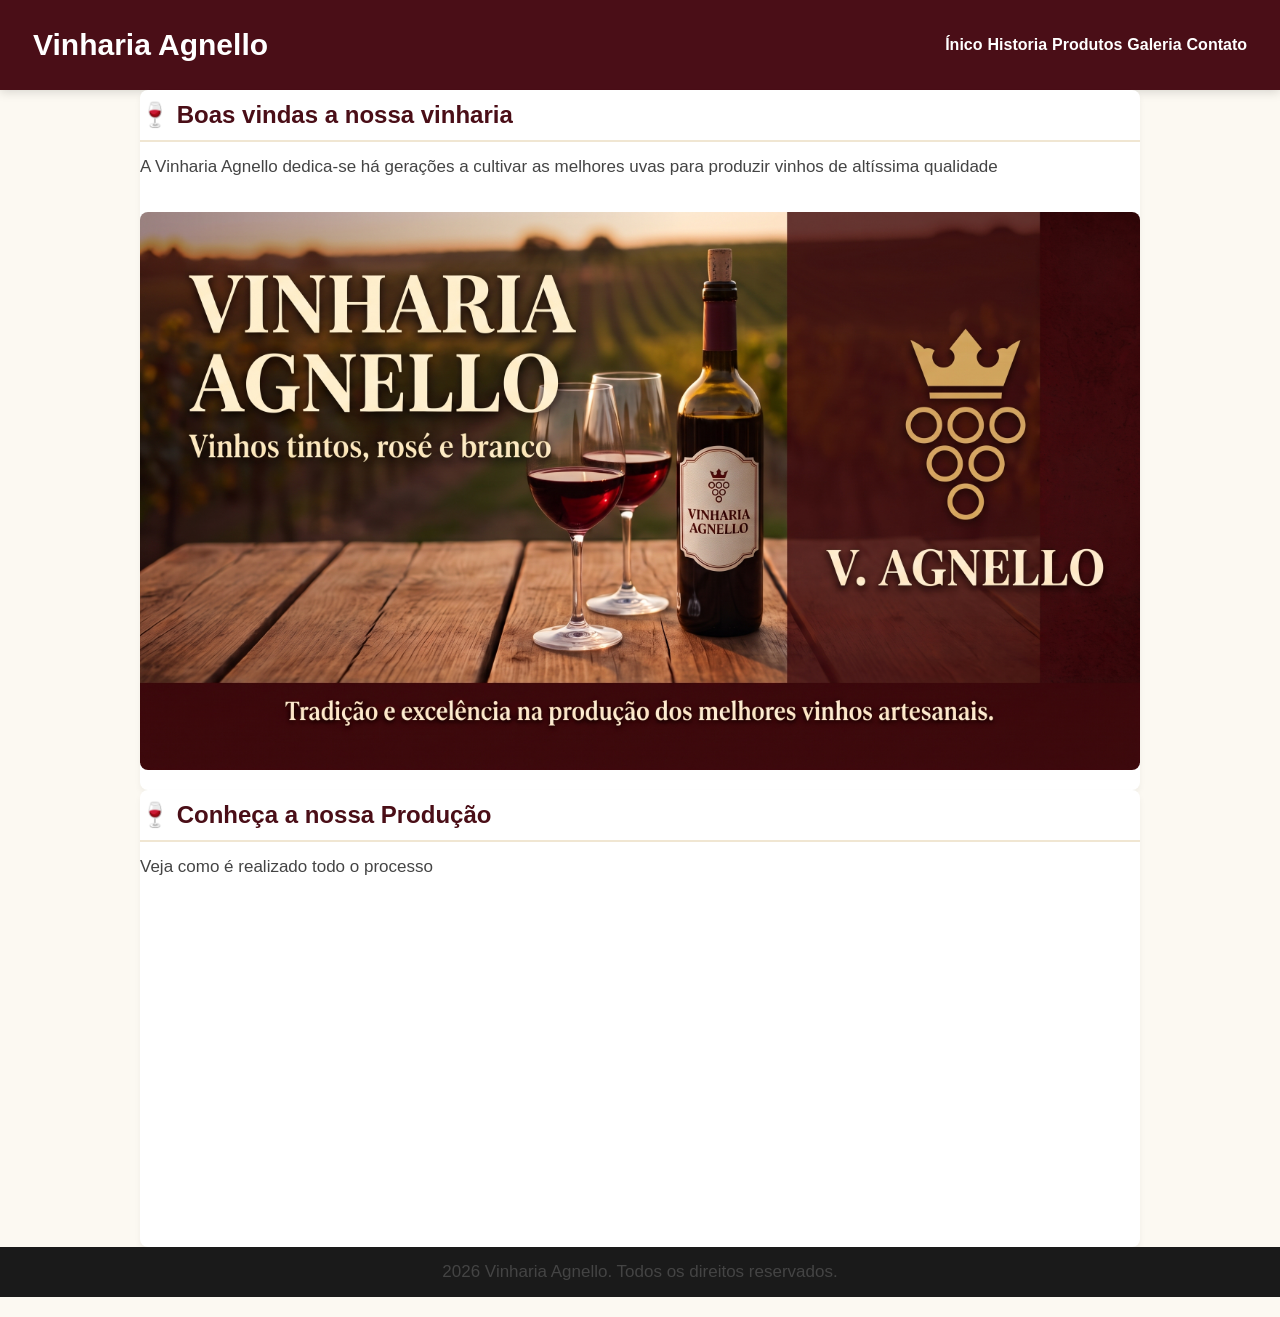
<file: index.html>
<!DOCTYPE html>
<html lang="pt-br">
<head>
  <meta charset="UTF-8">
  <meta name="viewport" content="width=device-width, initial-scale=1.0">
  <title>Inicio | Vinharia agnello</title>
  <meta name="description" content="Conheça um pouco da Vinharia Agnello">
  <meta name="keywords" content="vinhos, vinícolas, serra gaucha, tinto, branco, rose, comprar vinho">
  <link rel="stylesheet" href="src/css/style.css">

</head>
<body>
    <header>
      <h1>Vinharia Agnello</h1>
      <nav>
        <ul>

          <li><a href="index.html"> Ínico</a></li>
          <li><a href="src/pages/historia.html"> Historia</a></li>
          <li><a href="src/pages/produtos.html"> Produtos</a></li>
          <li><a href="src/pages/galeria.html"> Galeria</a></li>
          <li><a href="src/pages/contato.html"> Contato</a></li>
          
        </ul>
      </nav>
    </header>
     
    <main>
      <Section id="Boas-vindas">
        <h2>Boas vindas a nossa vinharia</h2>
        <p>A Vinharia Agnello dedica-se há gerações a cultivar as melhores
        uvas para produzir vinhos de altíssima qualidade</p>
        <div class="img-container">
            <img src="src/assets/imgs/Banner Vinharia Agnello.jpeg" alt="Banner vinharia">
        </div>
      </Section>

      <section id="Video-produção">
        <h2>Conheça a nossa Produção</h2>
        <p>Veja como é realizado todo o processo</p>
        <div>
          <iframe width="560" height="315" src="https://www.youtube.com/embed/fmUTNYFPigg?si=cHG0SP5LcoWFi9cZ" title="YouTube video player" frameborder="0" allow="accelerometer; autoplay; clipboard-write; encrypted-media; gyroscope; picture-in-picture; web-share" referrerpolicy="strict-origin-when-cross-origin" allowfullscreen></iframe>
        </div>
      </section>
    </main>

    <footer>
      <p>2026 Vinharia Agnello. Todos os direitos reservados.</p>
    </footer>
  
</body>
</html>
</file>
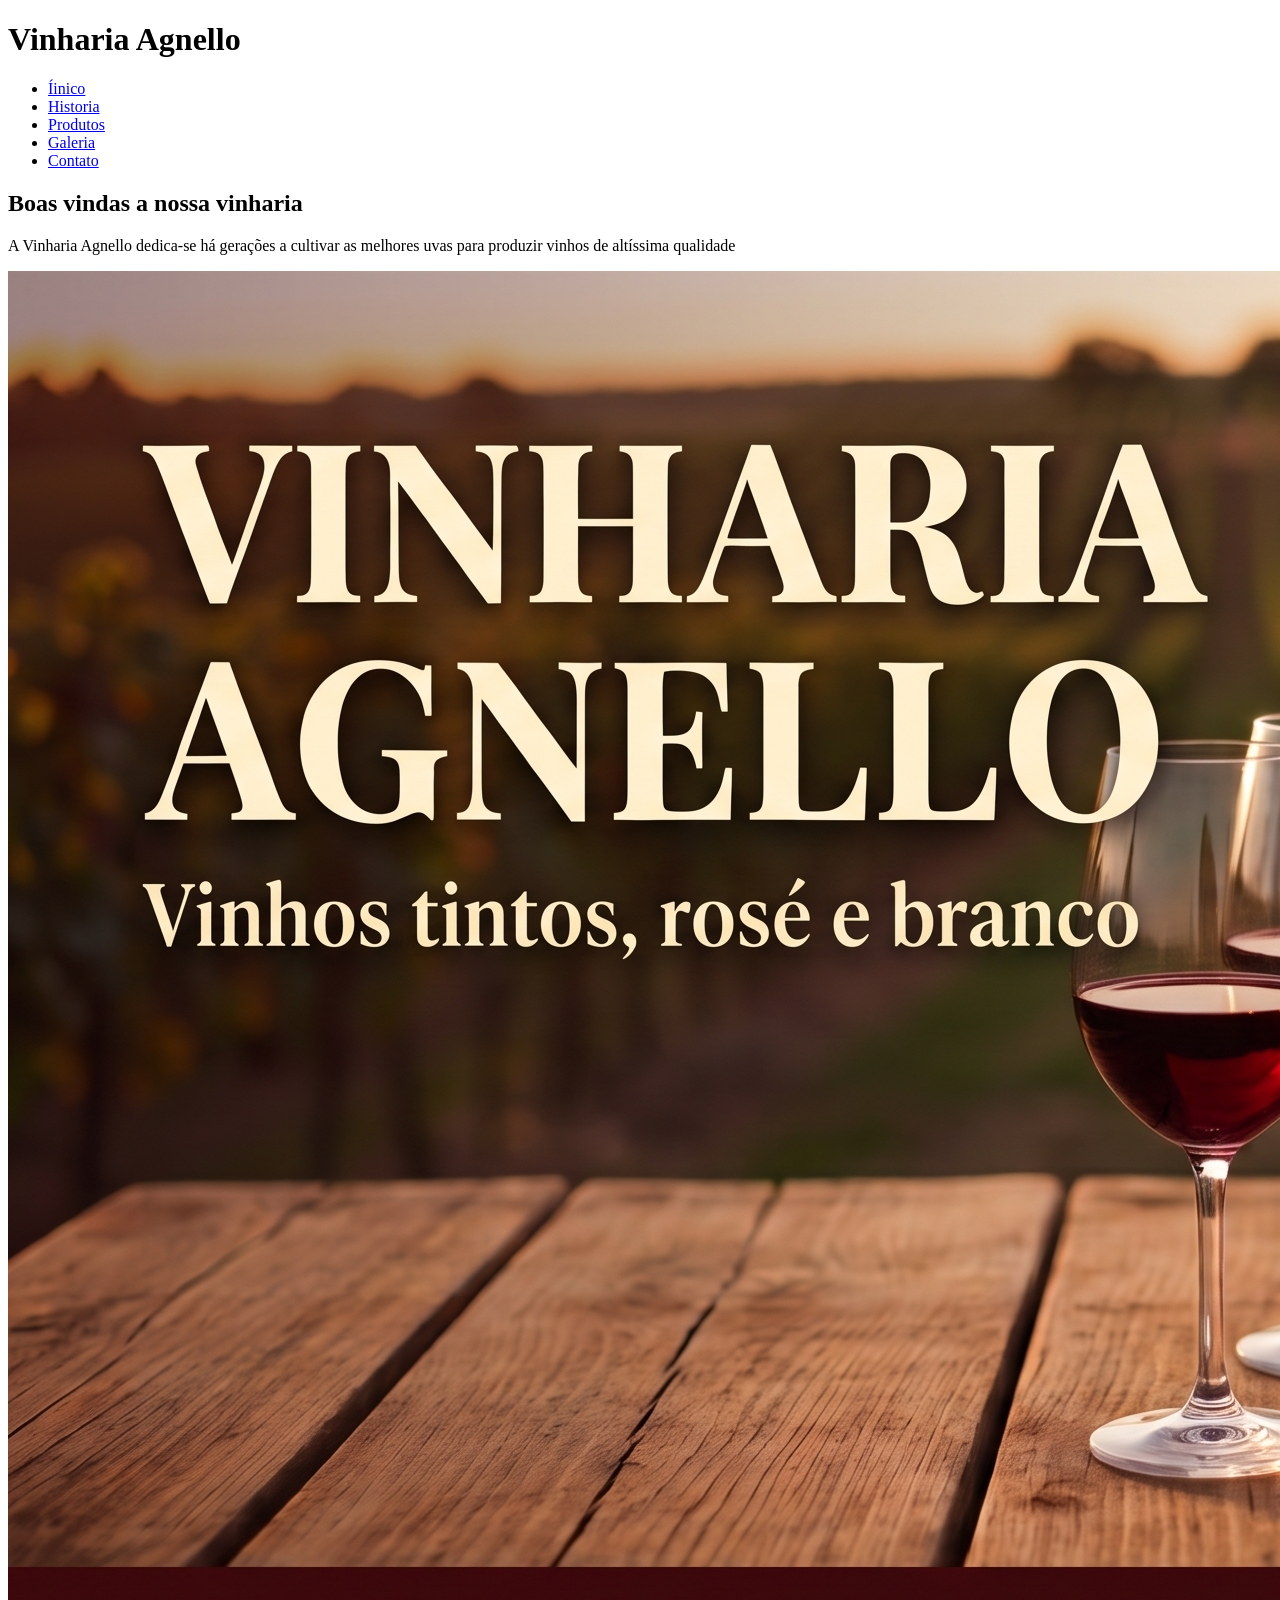
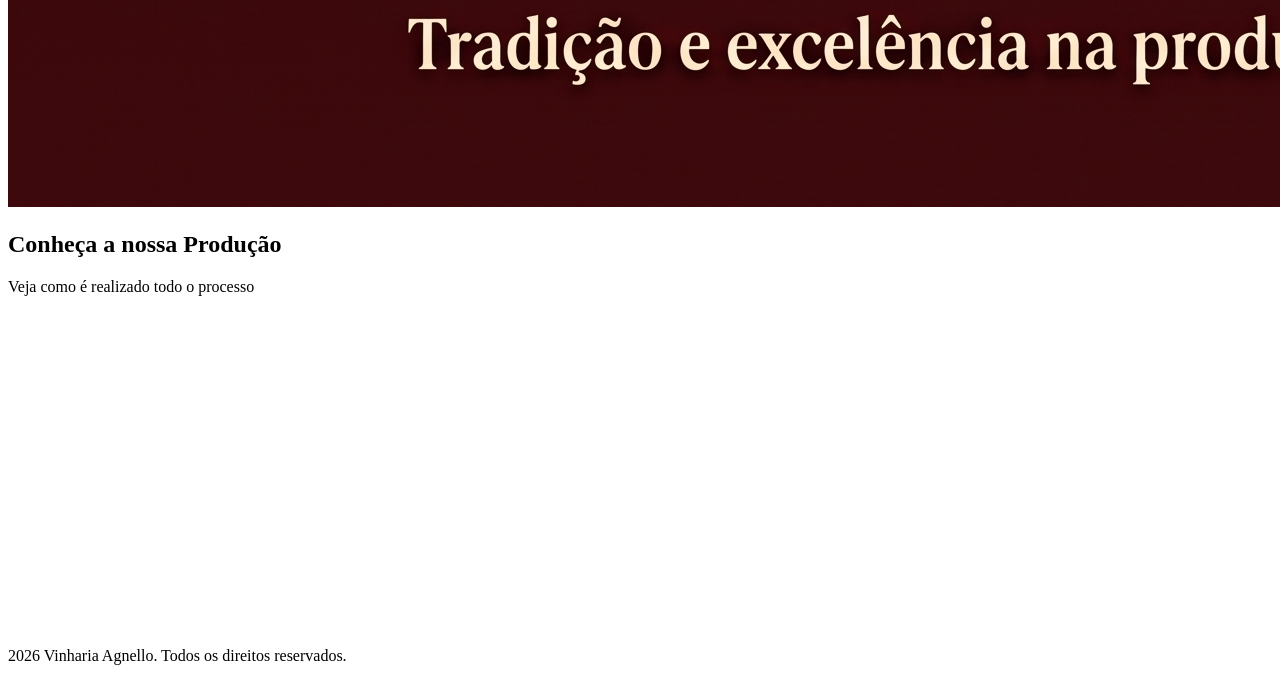
<file: vinharia-agnello/index.html>
<!DOCTYPE html>
<html lang="pt-br">
<head>
  <meta charset="UTF-8">
  <meta name="viewport" content="width=device-width, initial-scale=1.0">
  <title>Inicio | Vinharia agnello</title>
  <meta name="description" content="Conheça um pouco da Vinharia Agnello">
  <meta name="keywords" content="vinhos, vinícolas, serra gaucha, tinto, branco, rose, comprar vinho">

</head>
<body>
    <header>
      <h1>Vinharia Agnello</h1>
      <nav>
        <ul>

          <li><a href="index.html"> Íinico</a></li>
          <li><a href="src/pages/historia.html"> Historia</a></li>
          <li><a href="src/pages/produtos.html"> Produtos</a></li>
          <li><a href="src/pages/galeria.html"> Galeria</a></li>
          <li><a href="src/pages/contato.html"> Contato</a></li>
          
        </ul>
      </nav>
    </header>
     
    <main>
      <Section id="Boas-vindas">
        <h2>Boas vindas a nossa vinharia</h2>
        <p>A Vinharia Agnello dedica-se há gerações a cultivar as melhores
        uvas para produzir vinhos de altíssima qualidade</p>
        <div class="img-container">
            <img src="src/assets/imgs/Banner Vinharia Agnello.jpeg" alt="Banner vinharia">
        </div>
      </Section>

      <section id="Video-produção">
        <h2>Conheça a nossa Produção</h2>
        <p>Veja como é realizado todo o processo</p>
        <div>
          <iframe width="560" height="315" src="https://www.youtube.com/embed/fmUTNYFPigg?si=cHG0SP5LcoWFi9cZ" title="YouTube video player" frameborder="0" allow="accelerometer; autoplay; clipboard-write; encrypted-media; gyroscope; picture-in-picture; web-share" referrerpolicy="strict-origin-when-cross-origin" allowfullscreen></iframe>
        </div>
      </section>
    </main>

    <footer>
      <p>2026 Vinharia Agnello. Todos os direitos reservados.</p>
    </footer>
  
</body>
</html>
</file>
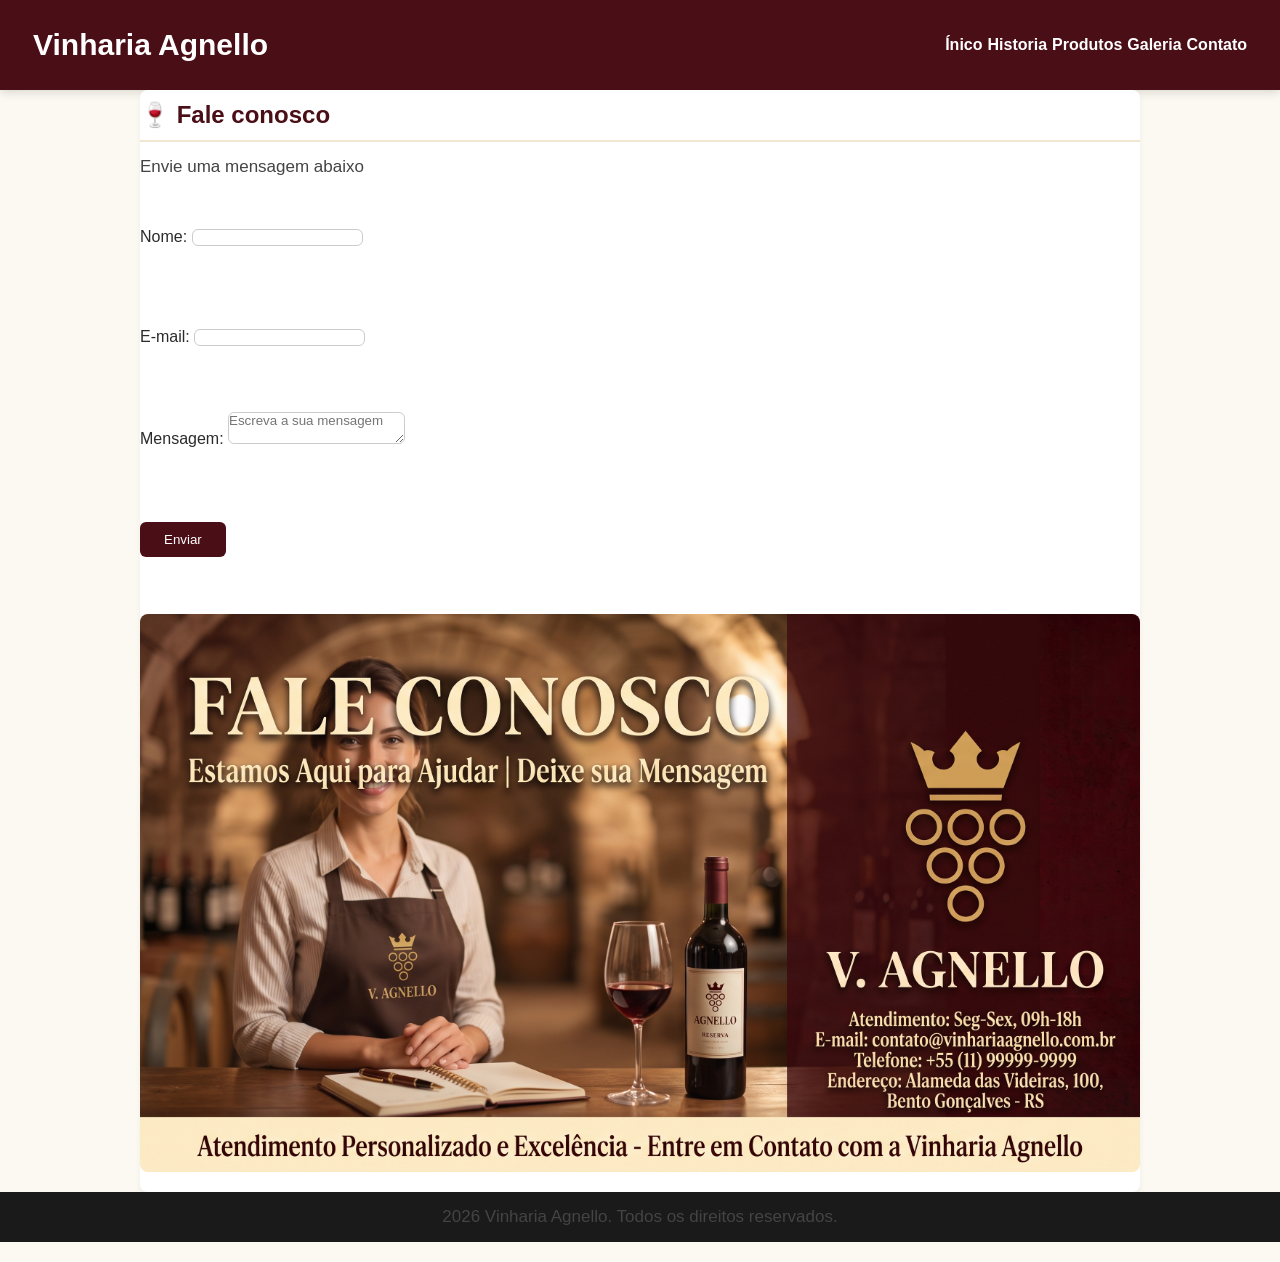
<file: src/pages/contato.html>
<!DOCTYPE html>
<html lang="pt-br">
<head>
  <meta charset="UTF-8">
  <meta name="viewport" content="width=device-width, initial-scale=1.0">
  <title>Contato | Vinharia agnello</title>
  <meta name="description" content="Conheça a historia da Vinharia Agnello">
  <meta name="keywords" content="vinhos, vinícolas, serra gaucha, tinto, branco, rose, comprar vinho, contato">
  <link rel="stylesheet" href="../css/style.css">

</head>
<body>
    <header>
      <h1>Vinharia Agnello</h1>
      <nav>
        <ul>

          <li><a href="../../index.html"> Ínico</a></li>
          <li><a href="historia.html"> Historia</a></li>
          <li><a href="produtos.html"> Produtos</a></li>
          <li><a href="galeria.html"> Galeria</a></li>
          <li><a href="contato.html"> Contato</a></li>
          
        </ul>
      </nav>
    </header>
     
    <main>
      <section>
        <h2>Fale conosco</h2>
        <p>Envie uma mensagem abaixo</p>

        <label>
            Nome:
            <input type="text">
        </label>

        <br><br>

        <label>
            E-mail:
            <input type="email">
        </label>
        
        <br><br>

        <label>
        Mensagem:
            <textarea placeholder="Escreva a sua mensagem"></textarea>
        </label>
        
        <br><br>

        <button type="button">Enviar</button>

        <br><br>

        <div class="img-container">
            <img src="../assets/imgs/fale conosco.jpeg" alt="Fale conosco">
        </div>
      </section>
    </main>

    <footer>
      <p>2026 Vinharia Agnello. Todos os direitos reservados.</p>
    </footer>
  
</body>
</html>
</file>
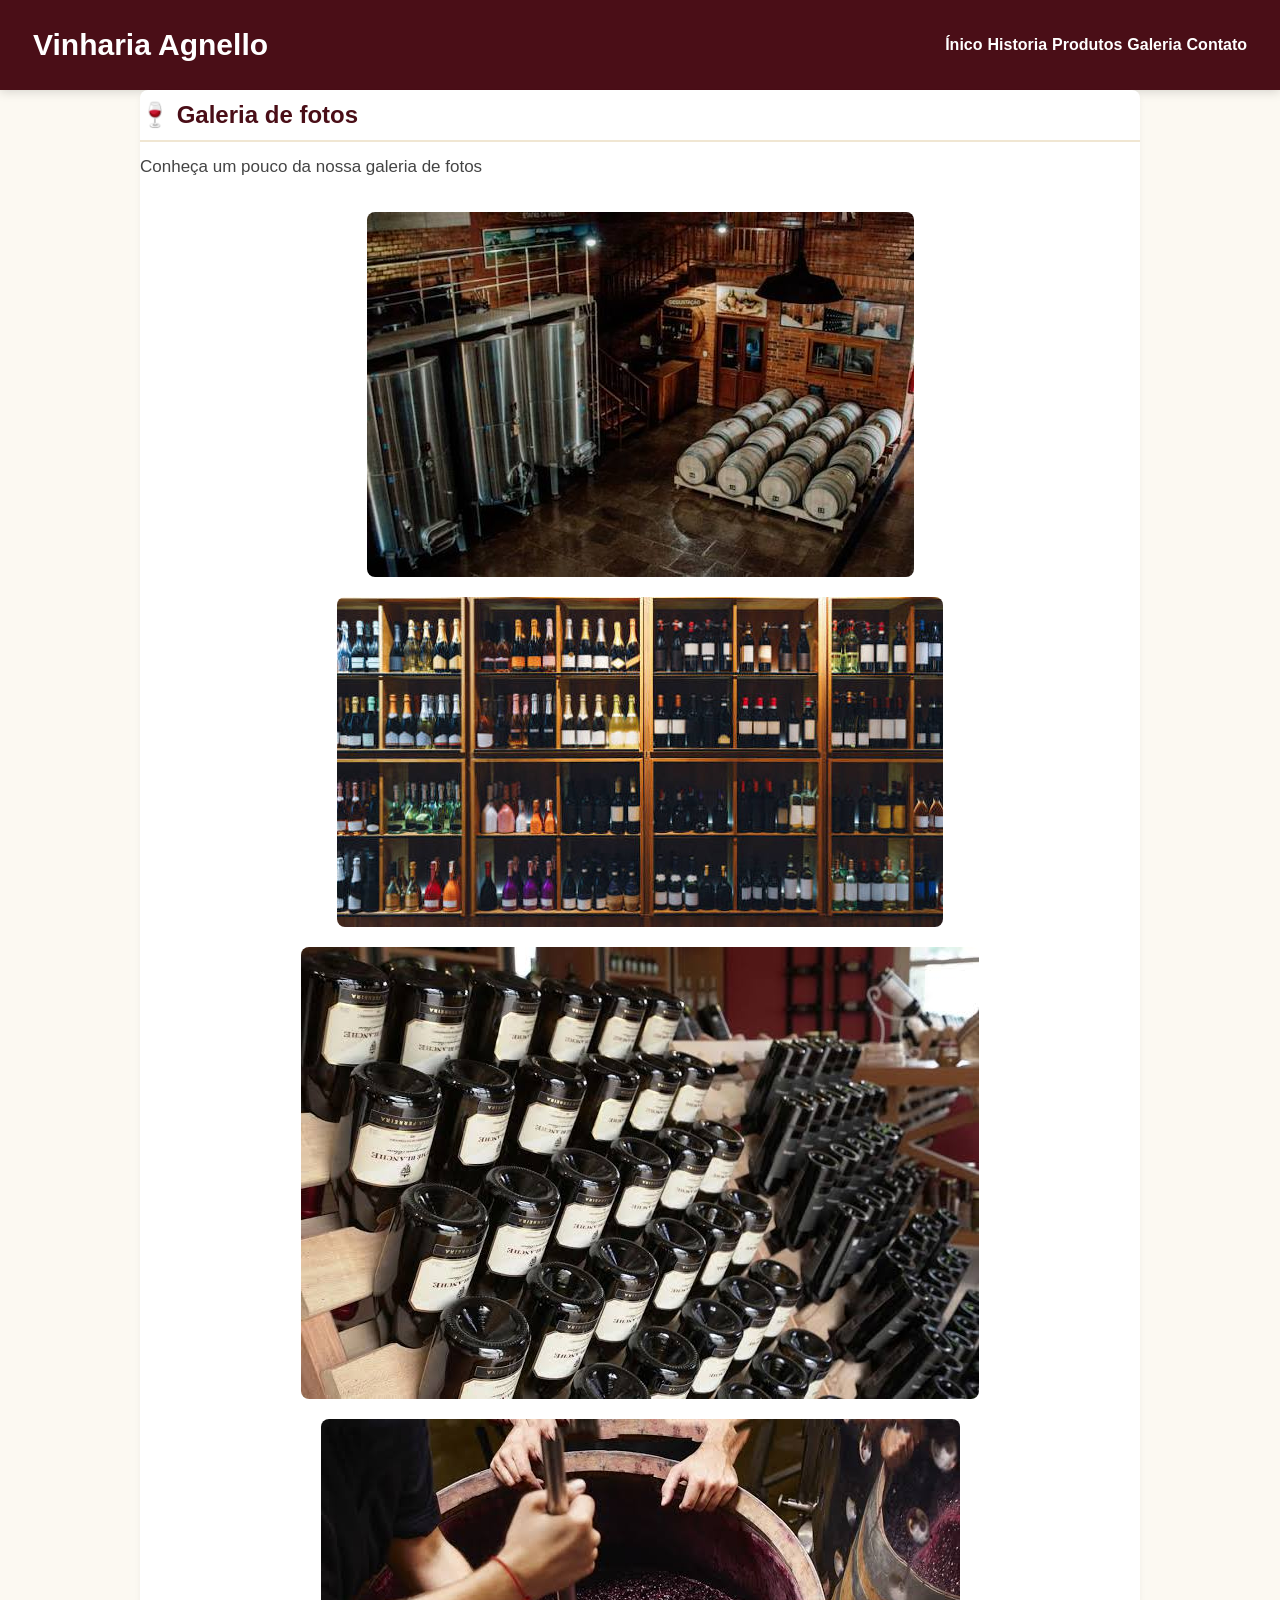
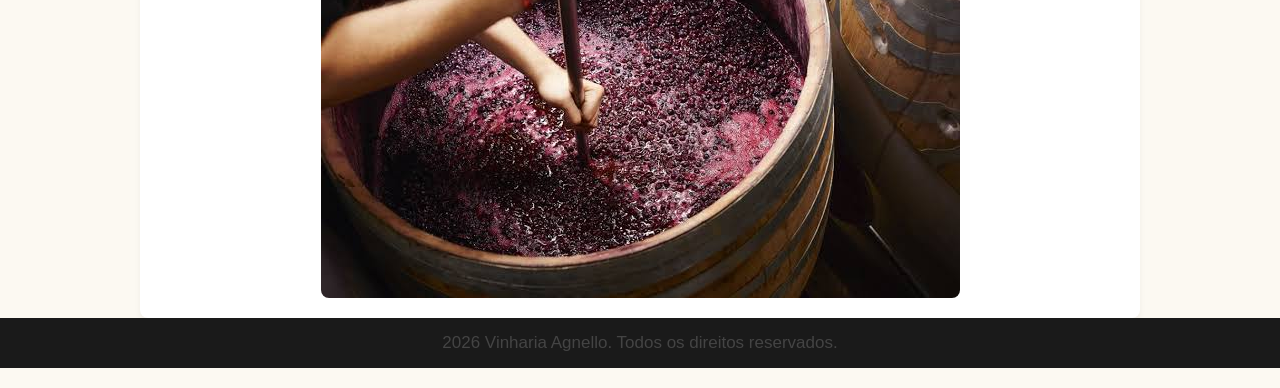
<file: src/pages/galeria.html>
<!DOCTYPE html>
<html lang="pt-br">
<head>
  <meta charset="UTF-8">
  <meta name="viewport" content="width=device-width, initial-scale=1.0">
  <title>Galeria | Vinharia agnello</title>
  <meta name="description" content="Conheça a historia da Vinharia Agnello">
  <meta name="keywords" content="vinhos, vinícolas, serra gaucha, tinto, branco, rose, comprar vinho, galeria">
  <link rel="stylesheet" href="../css/style.css">
</head>
<body>
    <header>
      <h1>Vinharia Agnello</h1>
      <nav>
        <ul>

          <li><a href="../../index.html"> Ínico</a></li>
          <li><a href="historia.html"> Historia</a></li>
          <li><a href="produtos.html"> Produtos</a></li>
          <li><a href="galeria.html"> Galeria</a></li>
          <li><a href="contato.html"> Contato</a></li>
          
        </ul>
      </nav>
    </header>
     
    <main>
      <section id="Galeria">
        <h2>Galeria de fotos</h2>
        <p>Conheça um pouco da nossa galeria de fotos</p>
        <div class="img-container">
            <img src="../assets/imgs/barris de vinhos.jpeg" alt="Barris de vinhos">
            <img src="../assets/imgs/pratileira de vinhos.jpeg" alt="Prateleira de vinhos">
            <img src="../assets/imgs/vinhos rose.jpeg" alt="Vinhos variados">
            <img src="../assets/imgs/produção vinho.jpeg" alt="">
        </div>
      </section>
    </main>

    <footer>
      <p>2026 Vinharia Agnello. Todos os direitos reservados.</p>
    </footer>
  
</body>
</html>
</file>
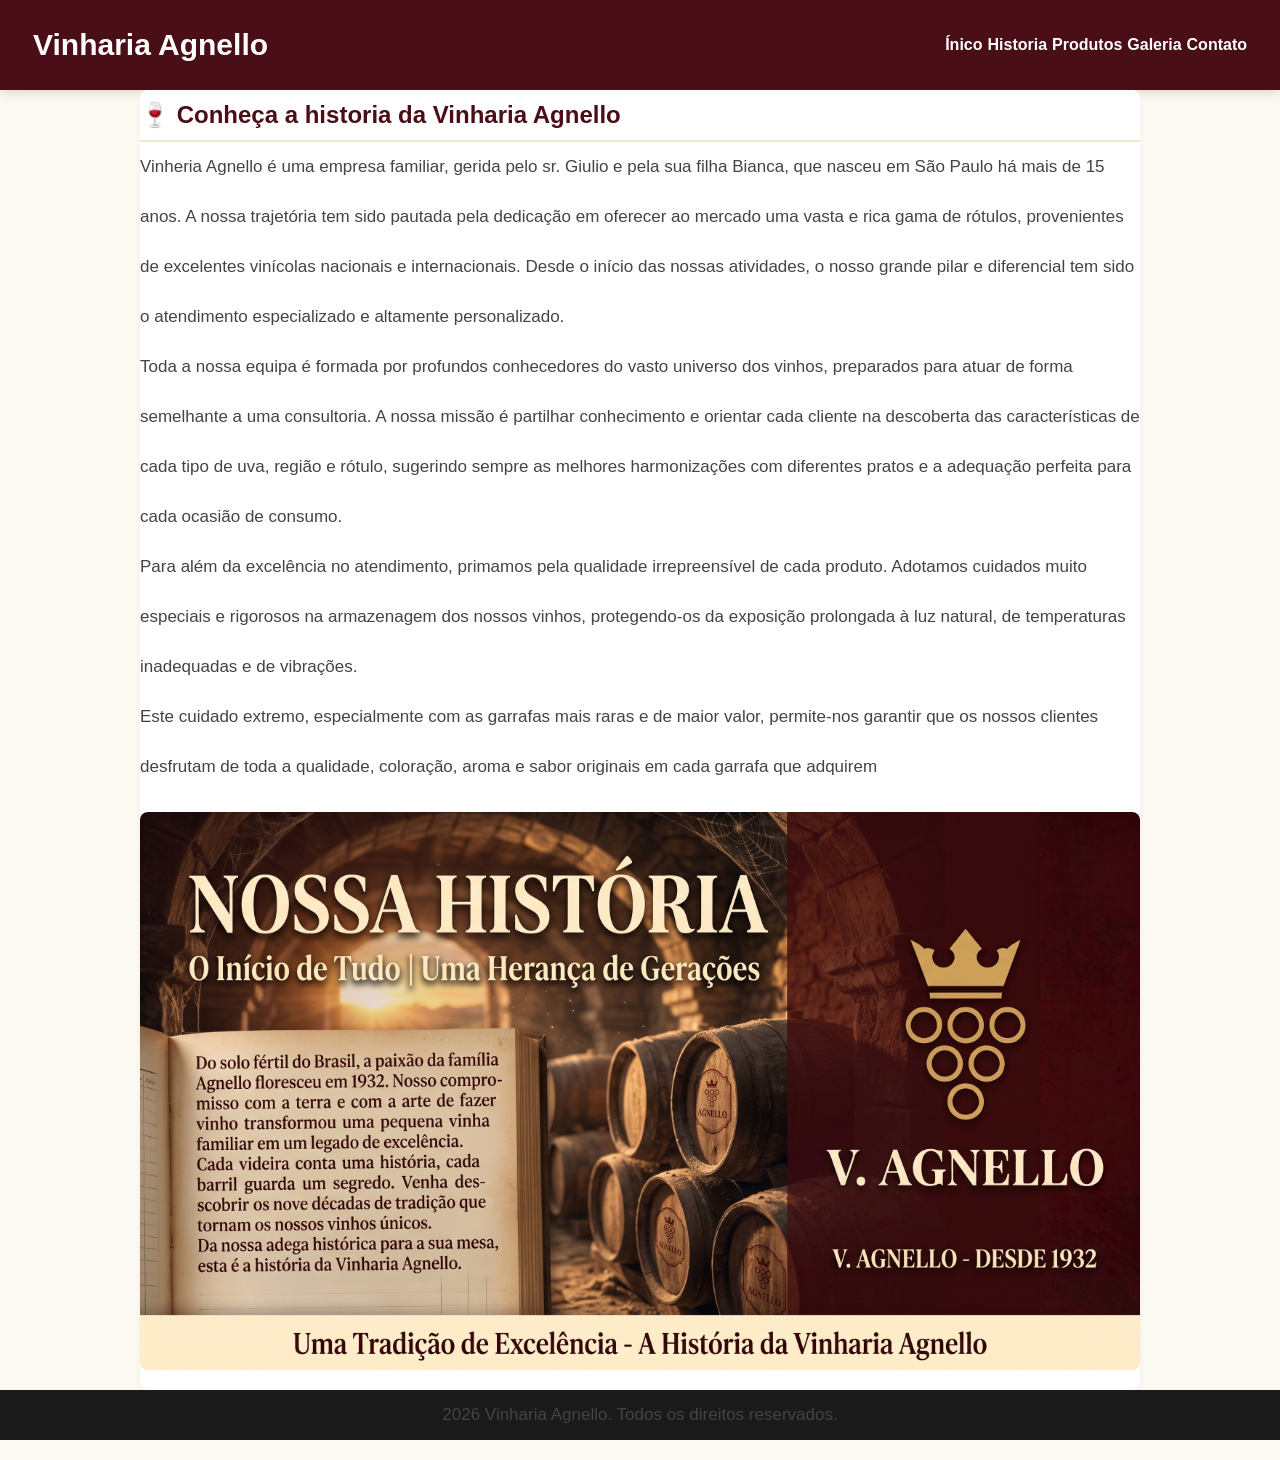
<file: src/pages/historia.html>
<!DOCTYPE html>
<html lang="pt-br">
<head>
  <meta charset="UTF-8">
  <meta name="viewport" content="width=device-width, initial-scale=1.0">
  <title>Historia | Vinharia agnello</title>
  <meta name="description" content="Conheça a historia da Vinharia Agnello">
  <meta name="keywords" content="vinhos, vinícolas, serra gaucha, tinto, branco, rose, comprar vinho, historia">
  <link rel="stylesheet" href="../css/style.css">
</head>
<body>
    <header>
      <h1>Vinharia Agnello</h1>
      <nav>
        <ul>

          <li><a href="../../index.html"> Ínico</a></li>
          <li><a href="historia.html"> Historia</a></li>
          <li><a href="produtos.html"> Produtos</a></li>
          <li><a href="galeria.html"> Galeria</a></li>
          <li><a href="contato.html"> Contato</a></li>
          
        </ul>
      </nav>
    </header>
     
    <main>
      <section>
        <h2>Conheça a historia da Vinharia Agnello</h2>
        <p> Vinheria Agnello é uma empresa familiar, gerida pelo sr. Giulio e pela sua filha Bianca, que nasceu em São Paulo há mais de 15 anos. A nossa trajetória
         tem sido pautada pela dedicação em oferecer ao mercado uma vasta e rica gama de rótulos, provenientes de excelentes vinícolas nacionais e internacionais. 
        Desde o início das nossas atividades, o nosso grande pilar e diferencial tem sido o atendimento especializado e altamente personalizado. <br>
        Toda a nossa equipa é formada por profundos conhecedores do vasto universo dos vinhos, preparados para atuar de forma semelhante a uma consultoria.
        A nossa missão é partilhar conhecimento e orientar cada cliente na descoberta das características de cada tipo de uva, região e rótulo, sugerindo sempre as melhores harmonizações 
        com diferentes pratos e a adequação perfeita para cada ocasião de consumo. <br>  
        Para além da excelência no atendimento, primamos pela qualidade irrepreensível de cada produto. Adotamos cuidados muito especiais e rigorosos na armazenagem dos nossos vinhos, 
        protegendo-os da exposição prolongada à luz natural, de temperaturas inadequadas e de vibrações.  <br>
        Este cuidado extremo, especialmente com as garrafas mais raras e de maior valor, permite-nos garantir que os nossos clientes desfrutam de toda a qualidade, coloração, 
        aroma e sabor originais em cada garrafa que adquirem</p>

        <div class="img-container">
            <img src="../assets/imgs/historia.jpeg" alt="Historia">
        </div>
      </section>
    </main>

    <footer>
      <p>2026 Vinharia Agnello. Todos os direitos reservados.</p>
    </footer>
  
</body>
</html>
</file>
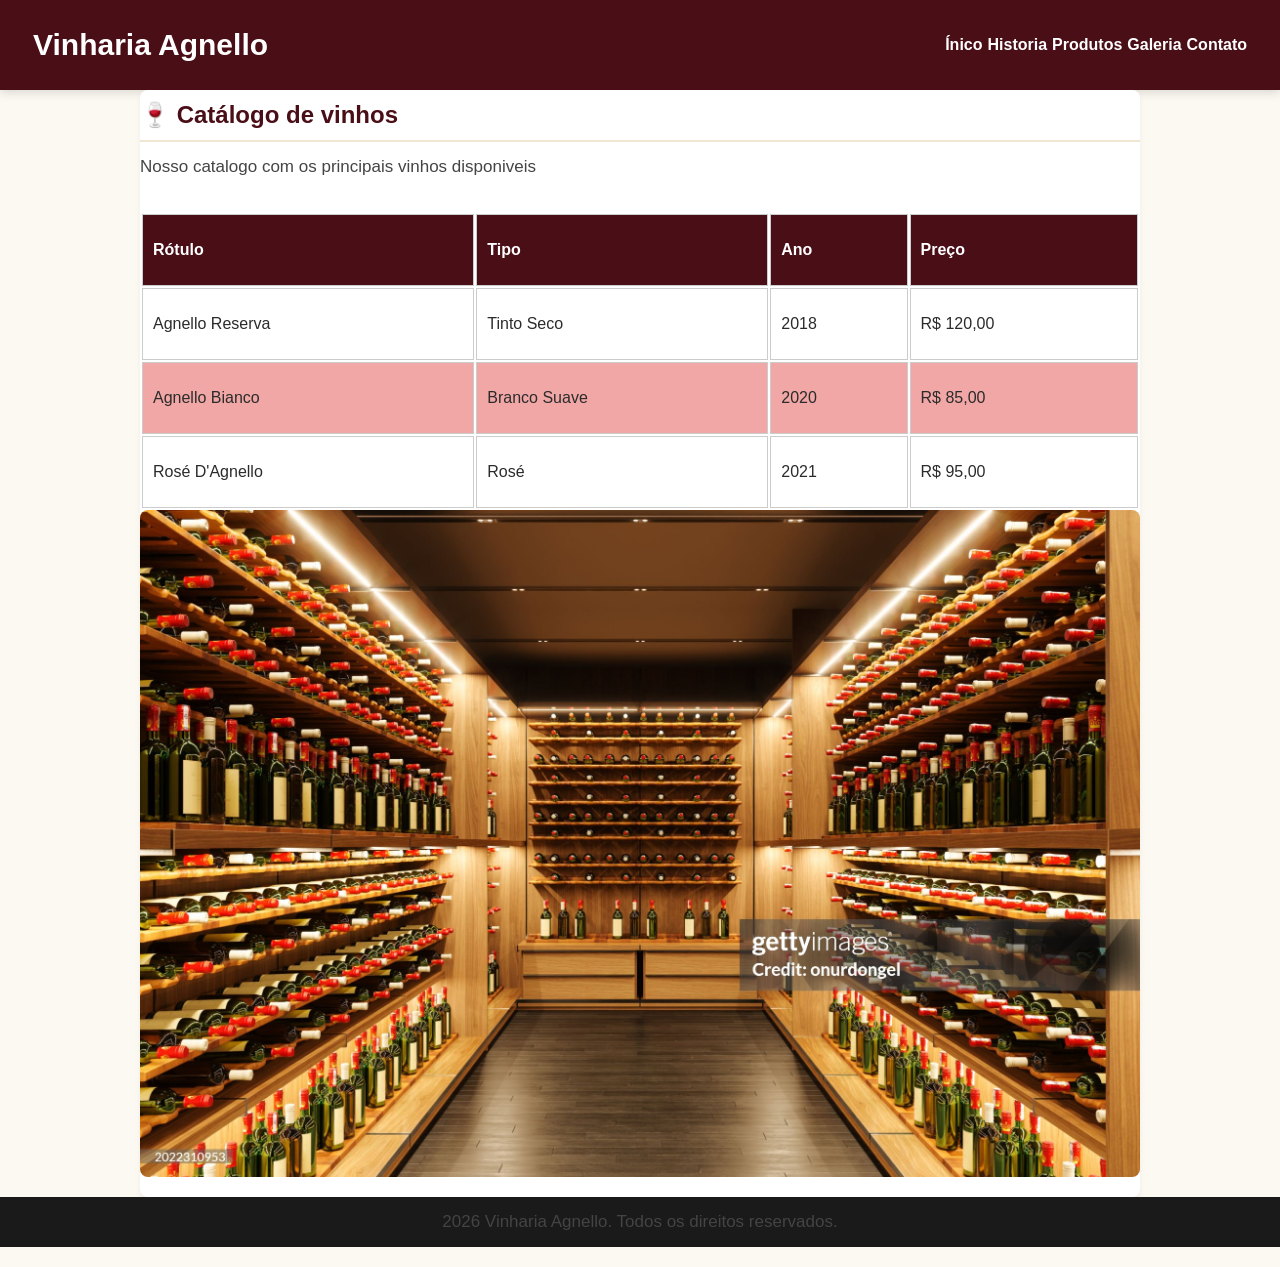
<file: src/pages/produtos.html>
<!DOCTYPE html>
<html lang="pt-br">
<head>
  <meta charset="UTF-8">
  <meta name="viewport" content="width=device-width, initial-scale=1.0">
  <title>Produtos | Vinharia agnello</title>
  <meta name="description" content="Conheça a historia da Vinharia Agnello">
  <meta name="keywords" content="vinhos, vinícolas, serra gaucha, tinto, branco, rose, comprar vinho, produtos">
  <link rel="stylesheet" href="../css/style.css">
  
</head>
<body>
    <header>
      <h1>Vinharia Agnello</h1>
      <nav>
        <ul>

          <li><a href="../../index.html"> Ínico</a></li>
          <li><a href="historia.html"> Historia</a></li>
          <li><a href="produtos.html"> Produtos</a></li>
          <li><a href="galeria.html"> Galeria</a></li>
          <li><a href="contato.html"> Contato</a></li>
          
        </ul>
      </nav>
    </header>
     
    <main>
      <section>
        <h2>Catálogo de vinhos</h2>
        <p>Nosso catalogo com os principais vinhos disponiveis</p>

        <table>
            <thead>
                <tr>
                    <th>Rótulo</th>
                    <th>Tipo</th>
                    <th>Ano</th>
                    <th>Preço</th>
                </tr>
            </thead>
            <tbody>
                <tr>
                    <td>Agnello Reserva</td>
                    <td>Tinto Seco</td>
                    <td>2018</td>
                    <td>R$ 120,00</td>
                </tr>
                <tr>
                    <td>Agnello Bianco</td>
                    <td>Branco Suave</td>
                    <td>2020</td>
                    <td>R$ 85,00</td>
                </tr>
                <tr>
                    <td>Rosé D'Agnello</td>
                    <td>Rosé</td>
                    <td>2021</td>
                    <td>R$ 95,00</td>
                </tr>
            </tbody>
        </table>

        <div class="img-container">
            <img src="../assets/imgs/acervo de vinhos.jpg" alt="Acervo de vinhos">
        </div>
      </section>
    </main>

    <footer>
      <p>2026 Vinharia Agnello. Todos os direitos reservados.</p>
    </footer>
  
</body>
</html>
</file>
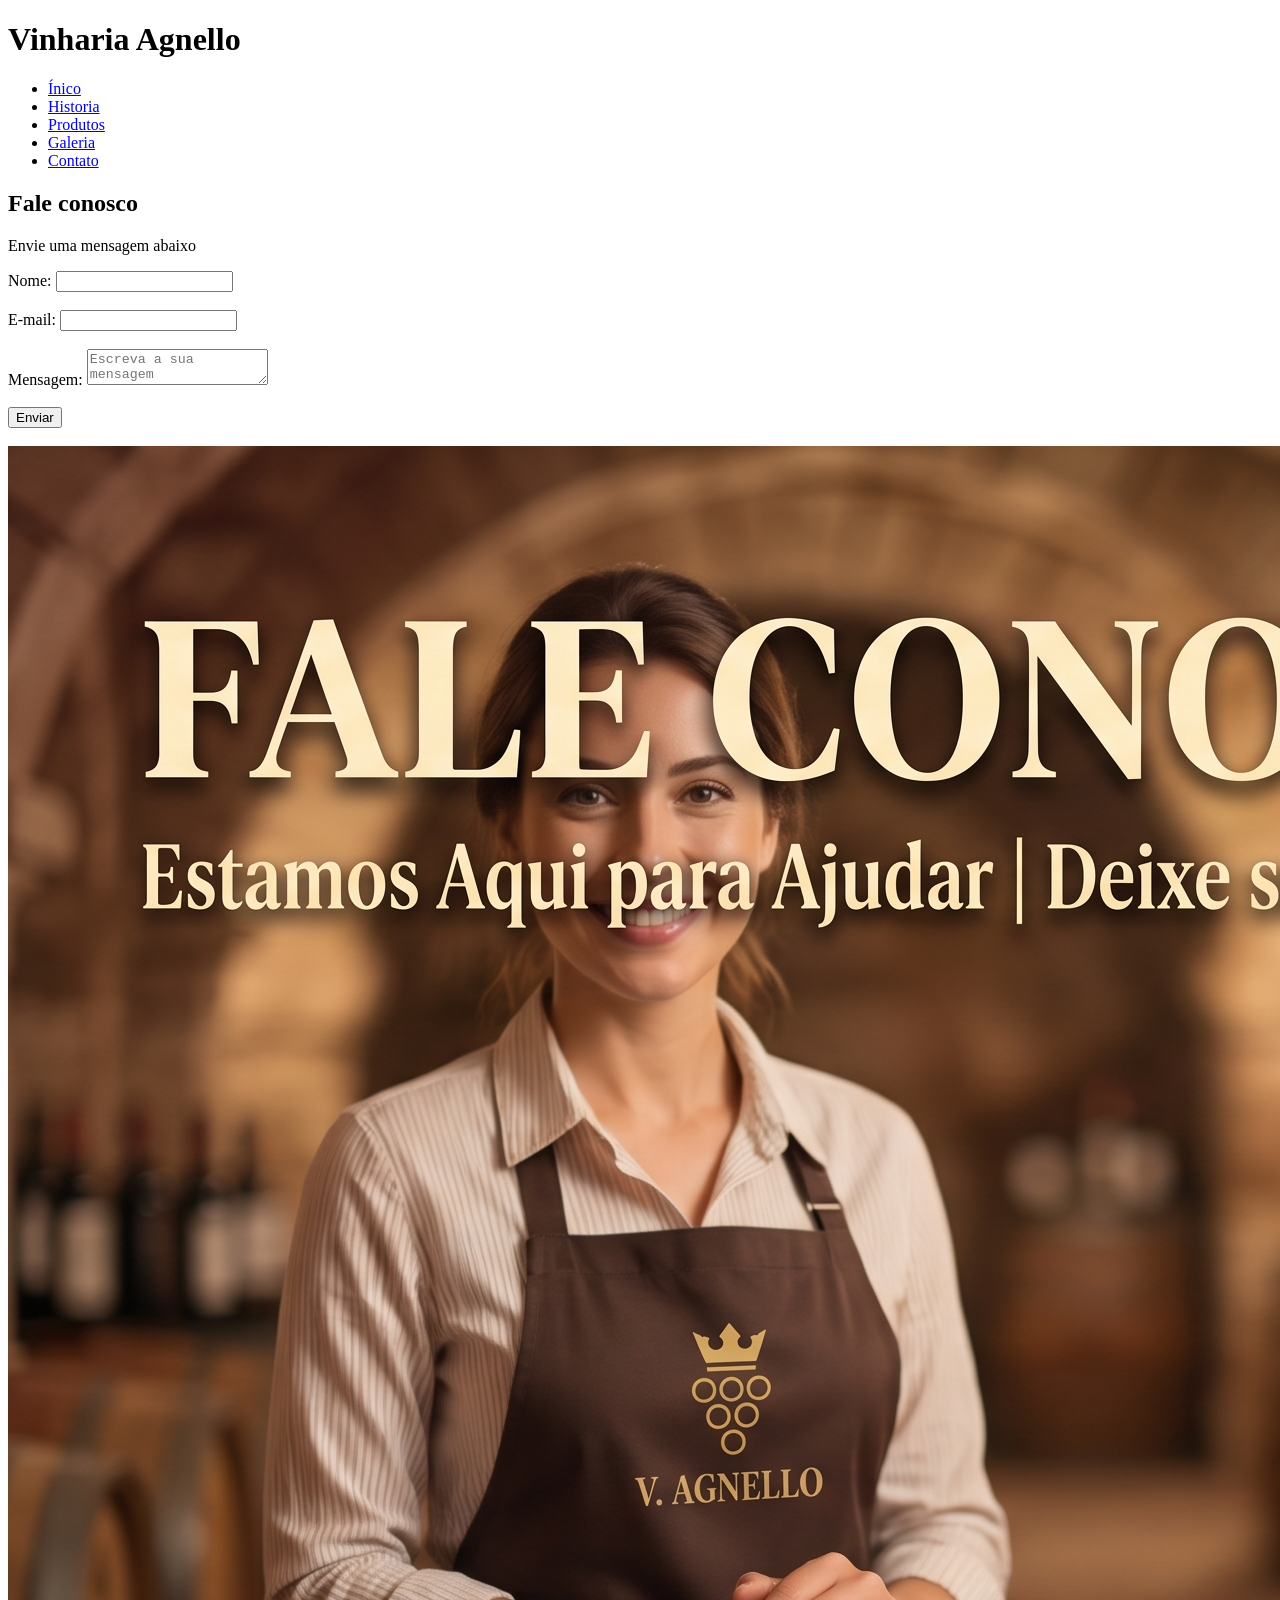
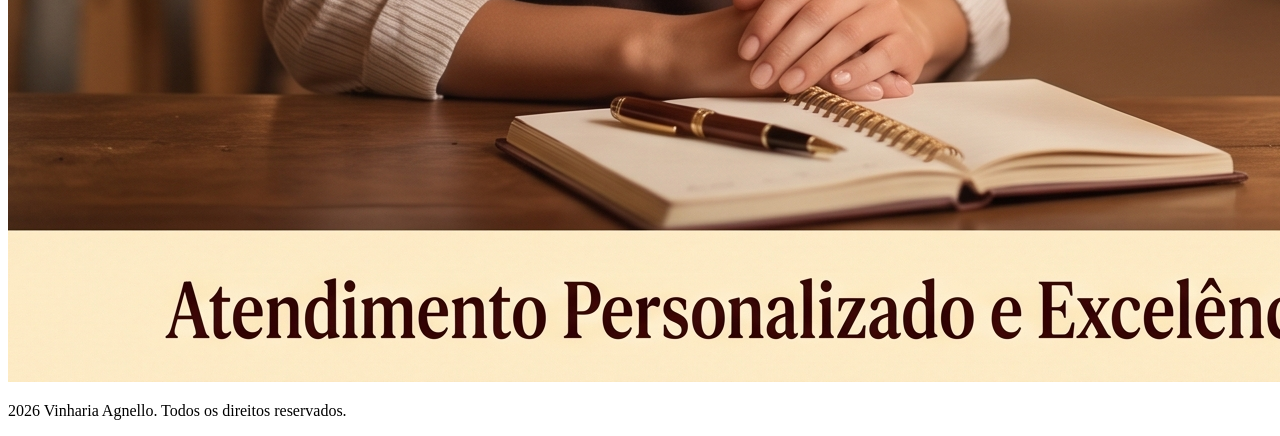
<file: vinharia-agnello/src/pages/contato.html>
<!DOCTYPE html>
<html lang="pt-br">
<head>
  <meta charset="UTF-8">
  <meta name="viewport" content="width=device-width, initial-scale=1.0">
  <title>Contato | Vinharia agnello</title>
  <meta name="description" content="Conheça a historia da Vinharia Agnello">
  <meta name="keywords" content="vinhos, vinícolas, serra gaucha, tinto, branco, rose, comprar vinho, contato">

</head>
<body>
    <header>
      <h1>Vinharia Agnello</h1>
      <nav>
        <ul>

          <li><a href="../../index.html"> Ínico</a></li>
          <li><a href="historia.html"> Historia</a></li>
          <li><a href="produtos.html"> Produtos</a></li>
          <li><a href="galeria.html"> Galeria</a></li>
          <li><a href="contato.html"> Contato</a></li>
          
        </ul>
      </nav>
    </header>
     
    <main>
      <section>
        <h2>Fale conosco</h2>
        <p>Envie uma mensagem abaixo</p>

        <label>
            Nome:
            <input type="text">
        </label>

        <br><br>

        <label>
            E-mail:
            <input type="email">
        </label>
        
        <br><br>

        <label>
        Mensagem:
            <textarea placeholder="Escreva a sua mensagem"></textarea>
        </label>
        
        <br><br>

        <button type="button">Enviar</button>

        <br><br>

        <div class="img-container">
            <img src="../assets/imgs/fale conosco.jpeg" alt="Fale conosco">
        </div>
      </section>
    </main>

    <footer>
      <p>2026 Vinharia Agnello. Todos os direitos reservados.</p>
    </footer>
  
</body>
</html>
</file>
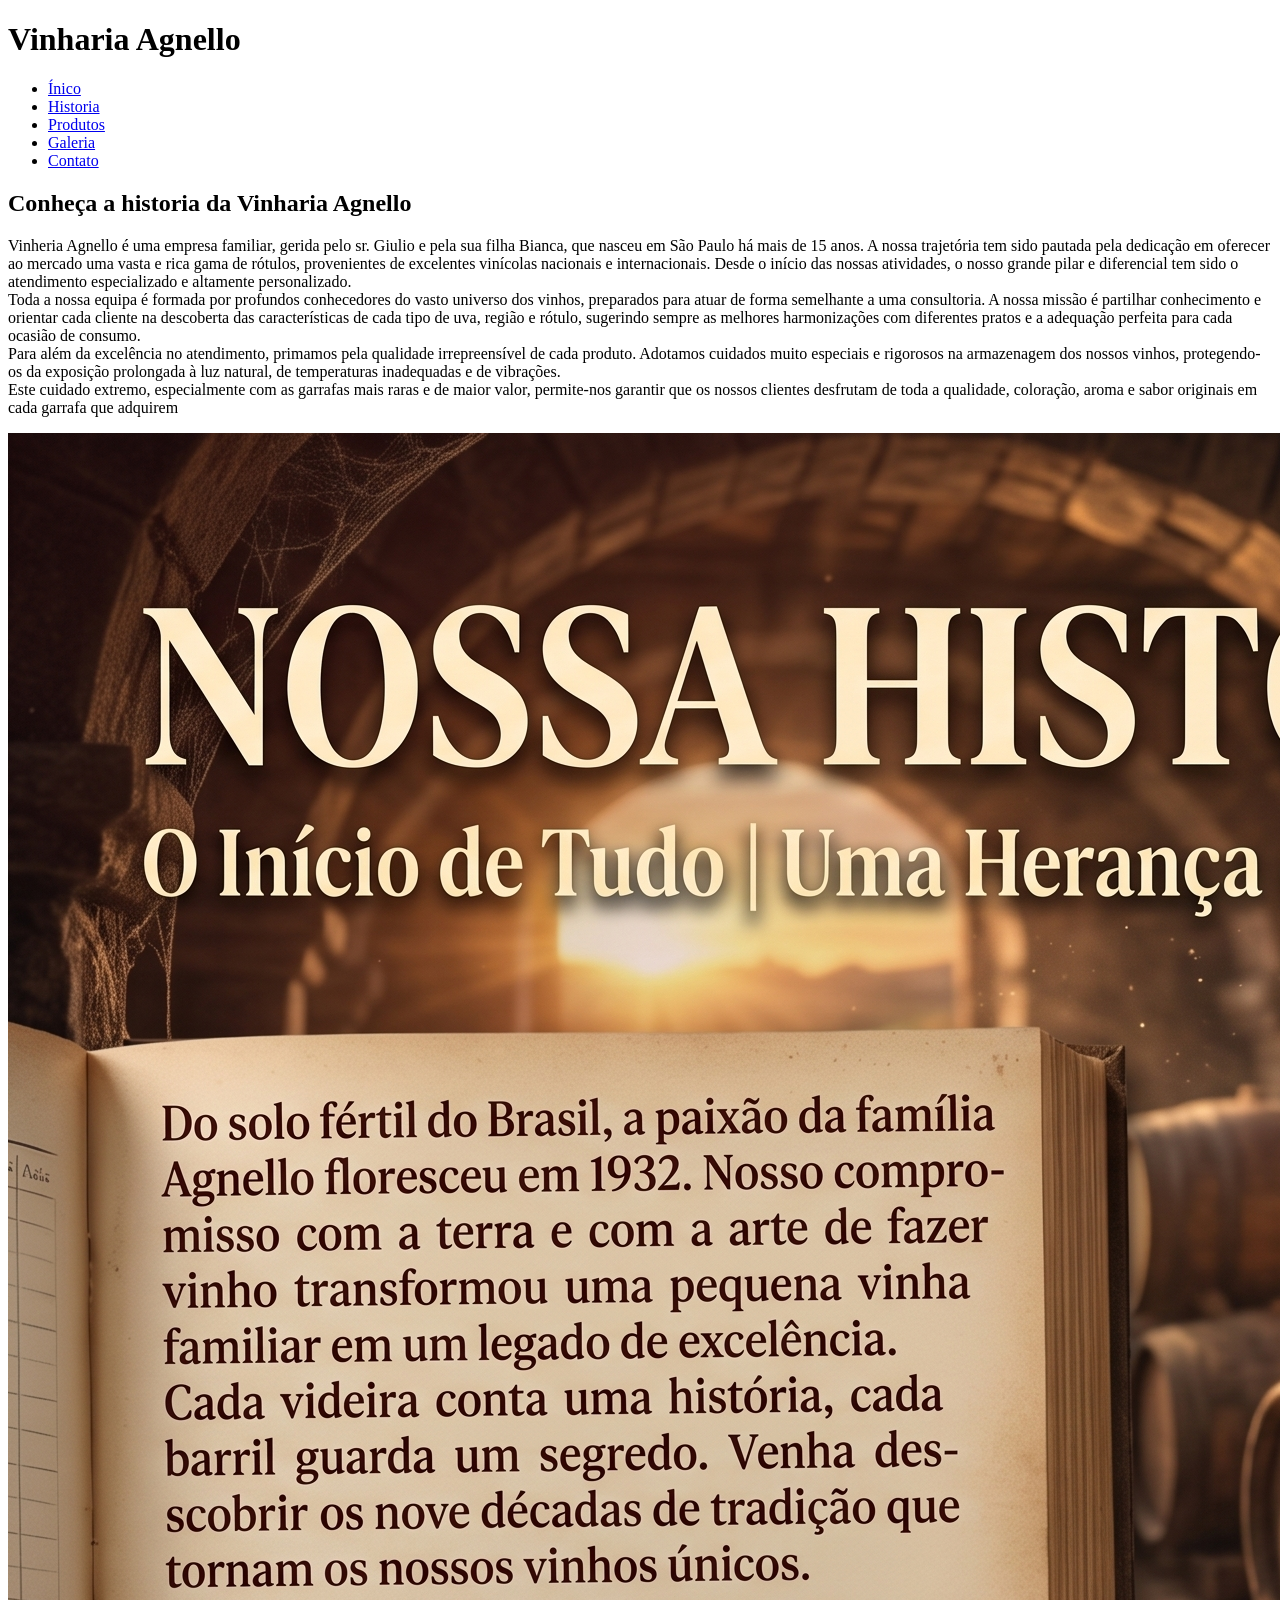
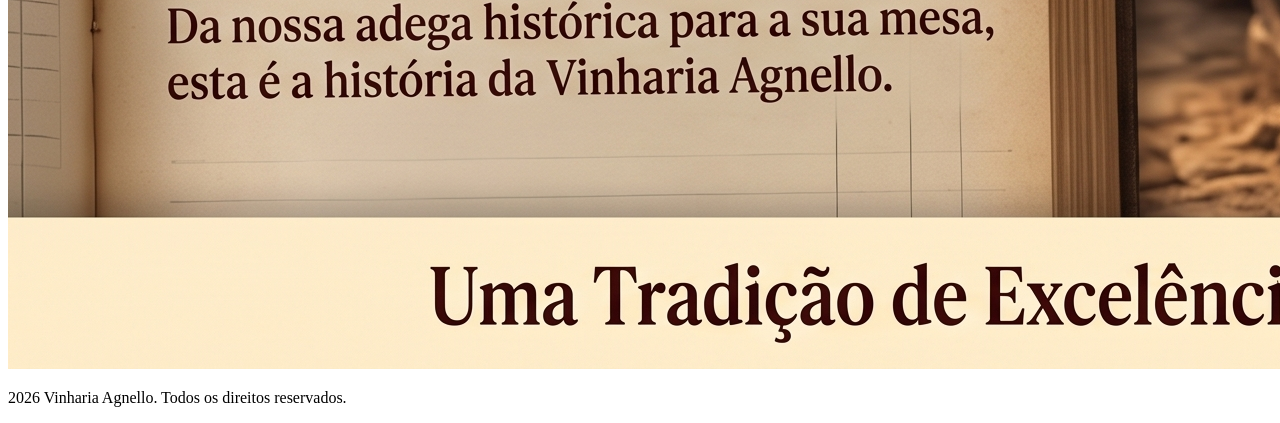
<file: vinharia-agnello/src/pages/historia.html>
<!DOCTYPE html>
<html lang="pt-br">
<head>
  <meta charset="UTF-8">
  <meta name="viewport" content="width=device-width, initial-scale=1.0">
  <title>Historia | Vinharia agnello</title>
  <meta name="description" content="Conheça a historia da Vinharia Agnello">
  <meta name="keywords" content="vinhos, vinícolas, serra gaucha, tinto, branco, rose, comprar vinho, historia">

</head>
<body>
    <header>
      <h1>Vinharia Agnello</h1>
      <nav>
        <ul>

          <li><a href="../../index.html"> Ínico</a></li>
          <li><a href="historia.html"> Historia</a></li>
          <li><a href="produtos.html"> Produtos</a></li>
          <li><a href="galeria.html"> Galeria</a></li>
          <li><a href="contato.html"> Contato</a></li>
          
        </ul>
      </nav>
    </header>
     
    <main>
      <section>
        <h2>Conheça a historia da Vinharia Agnello</h2>
        <p> Vinheria Agnello é uma empresa familiar, gerida pelo sr. Giulio e pela sua filha Bianca, que nasceu em São Paulo há mais de 15 anos. A nossa trajetória
         tem sido pautada pela dedicação em oferecer ao mercado uma vasta e rica gama de rótulos, provenientes de excelentes vinícolas nacionais e internacionais. 
        Desde o início das nossas atividades, o nosso grande pilar e diferencial tem sido o atendimento especializado e altamente personalizado. <br>
        Toda a nossa equipa é formada por profundos conhecedores do vasto universo dos vinhos, preparados para atuar de forma semelhante a uma consultoria.
        A nossa missão é partilhar conhecimento e orientar cada cliente na descoberta das características de cada tipo de uva, região e rótulo, sugerindo sempre as melhores harmonizações 
        com diferentes pratos e a adequação perfeita para cada ocasião de consumo. <br>  
        Para além da excelência no atendimento, primamos pela qualidade irrepreensível de cada produto. Adotamos cuidados muito especiais e rigorosos na armazenagem dos nossos vinhos, 
        protegendo-os da exposição prolongada à luz natural, de temperaturas inadequadas e de vibrações.  <br>
        Este cuidado extremo, especialmente com as garrafas mais raras e de maior valor, permite-nos garantir que os nossos clientes desfrutam de toda a qualidade, coloração, 
        aroma e sabor originais em cada garrafa que adquirem</p>

        <div class="img-container">
            <img src="../assets/imgs/historia.jpeg" alt="Historia">
        </div>
      </section>
    </main>

    <footer>
      <p>2026 Vinharia Agnello. Todos os direitos reservados.</p>
    </footer>
  
</body>
</html>
</file>
<file: src/css/style.css>
@import url(efeitos.css);
* {
    margin: 0;
    padding: 0;
    box-sizing: border-box;
    font-family: 'Segoe UI', Tahoma, Geneva, Verdana, sans-serif;
}

body {
    background-color: #fcf9f2;
    color: #2b2b2b;
    line-height: 50px;
}



header {
    background-color: #4a0e17;
    color: #ffffff;
    padding: 20px 33px;
    display: flex;
    justify-content: space-between;
    align-items: center;
    box-shadow: 0 2px 10px rgba(0, 0, 0, 0.15);
}

header h1 {
    font-size: 30px;
    font-weight: 700;
}

nav ul {
    display: flex;
    list-style: none;
    gap: 1px;
}

nav ul {
      
      justify-content: center;
      gap: 5px;
    }



nav a {
    color: #ffffff;
    font-weight: 600;
}


main {
    max-width: 1000px;
    margin: auto;
}

section {
    background-color: #ffffff;
    border-radius: 8px;
    box-shadow: 0 4px 6px #0000000d;
}

h2 {
    color: #4a0e17;
    border-bottom: 2px solid #f0e6d2;
    
}

p {
    margin-bottom: 20px;
    font-size: 17px;
    color: #444444;
}


.img-container {
    text-align: center;
}

.img-container img {
    max-width: 100%;
    height: auto;
    border-radius: 8px;
}

.video-container {
    display: flex;
    justify-content: center;
}

.video-container iframe {
    max-width: 100%;
    border-radius: 8px;
}


footer {
    background-color: #1a1a1a;
    color: #dddddd;
    text-align: center;
}


  nav ul {
       justify-content: center;
  }

  .video-container iframe {
      width: 100%;
     height: 250px;
  }


  table {
    width: 100%;
    margin-top: 16px;
}

th, td {
    border: 1px solid #cccccc;
    padding: 10px;           
    text-align: left;        
}

th {
    background-color: #4a0e17;
    color: white;  
}
</file>
